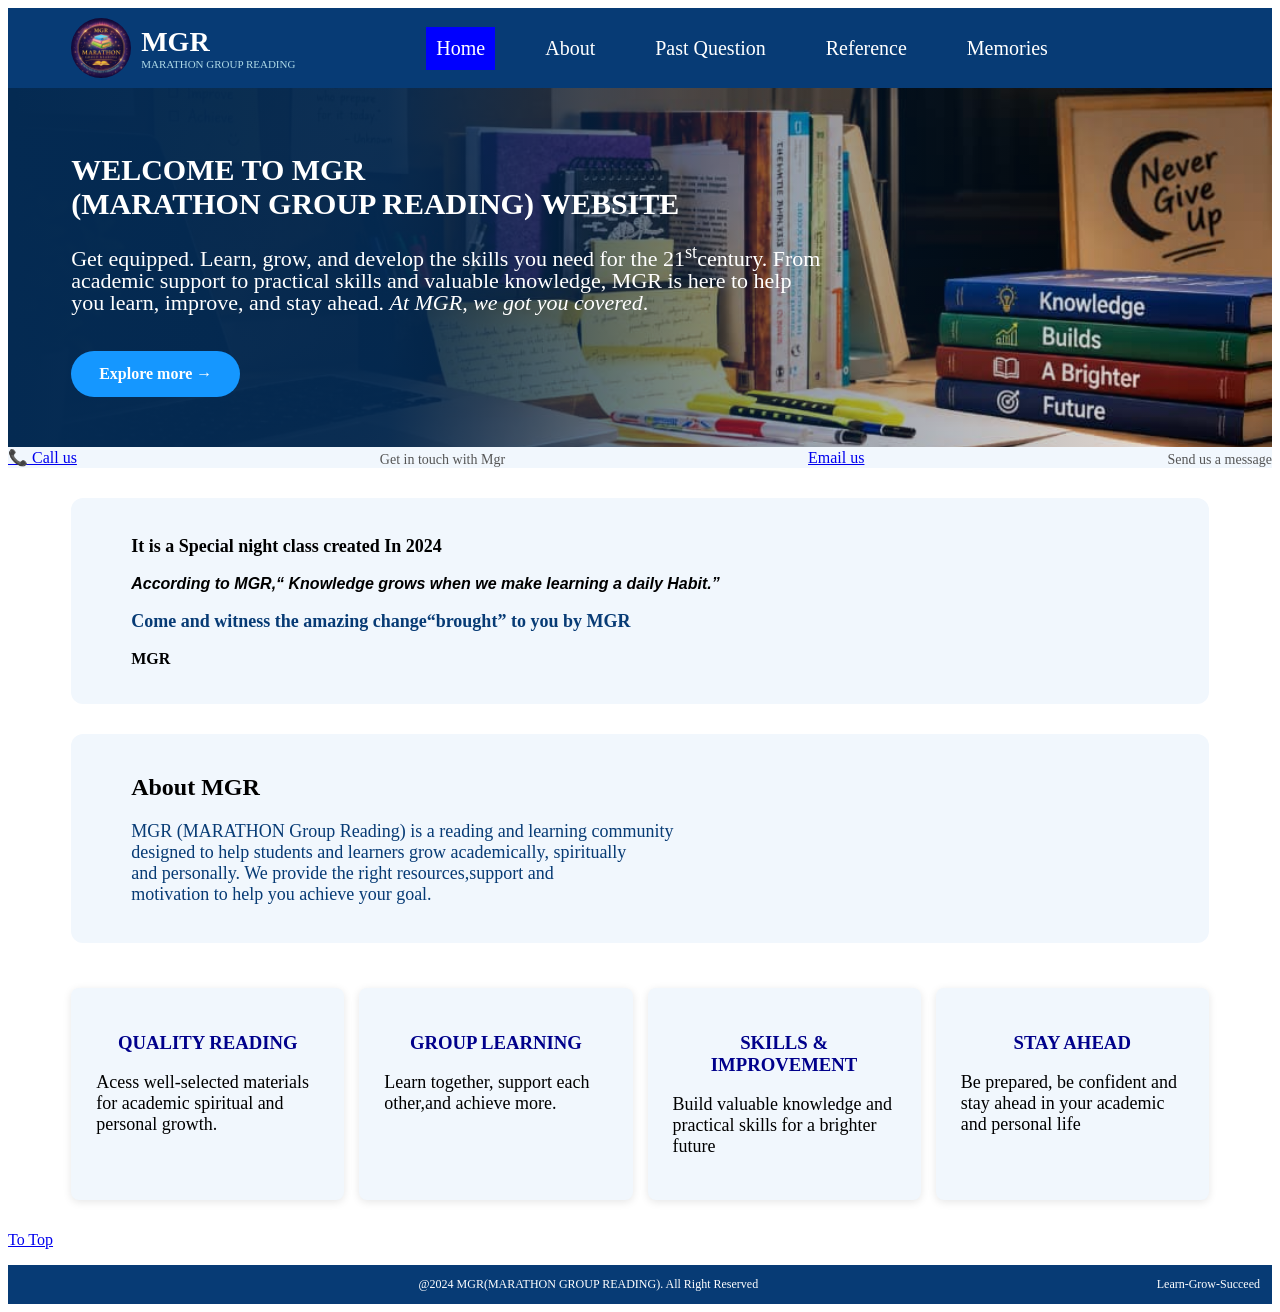
<file: index.html>
<!DOCTYPE html>
<html>
<head>
    <meta charset="UTF-8">
    <meta name="viewport" content="width=device-width,initial-scale=1.0">
    <title>Welcome To MGR Website</title>
    <link rel="icon" href="Images/WhatsApp Image 2026-09-18 at 1.18.31 PM.jpeg" type="">
    <link rel="stylesheet" href="style.css">  
</head>
<body>
    <nav>
    <div class="logo">
        <img src="Images/Image 2.jpeg" alt="MGR LOGO">
        <div class="logo-text">
            <strong>MGR</strong>
            <span>MARATHON GROUP READING</span>
        </div>
        </div>
        
        <div class="nav-links">
        <a href="index.html" style="background-color: blue;">Home</a>
        <a href="about.html">About</a>
         <a href="Past-question.html">Past Question</a>
         <a href="Reference.html">Reference</a>
          <a href="memories.html">Memories</a>
      </div>
      
      
    </div>
    <details class="mobile-menu">
        <summary>☰</summary>
         <div class="mobile-links">
        <a href="index.html" style="background-color: blue;">Home</a>
        <a href="about.html">About</a>
         <a href="Past-question.html">Past Question</a>
         <a href="Reference.html">Reference</a>
          <a href="memories.html">Memories</a>
      </div>
</details>
    </nav>
    
    <section class="hero">
        <div class="hero-content">
        <h1>WELCOME TO MGR <br> (MARATHON GROUP READING) WEBSITE</h1>
    <p> Get equipped. Learn, grow, and develop the skills you need for the 21<sup>st</sup>century. From academic support to practical skills and valuable knowledge, MGR is here to help you learn, improve, and stay ahead. <em>At MGR, we got you covered</em>.</p>
    <a href="#" class="hero-button">Explore more →</a>
    </div>
    </section>
   <div class="contact-bar">
   <a href="tel:+2349114232068" title="To reach MGR Executives"> 📞 Call us</a>
    <p>Get in touch with Mgr</p>
    <a href="mailto:ngeleemma188@gmail.com" title="To reach MGR Executives">Email us</a>
    <p>Send us a message</p>
    </div>
    <section class="about-mgr">
        <blockquote>
        <p style="font-size: 18px; font-weight: bold;">It is a Special night class created In 2024</p>
        </blockquote>
    <blockquote style="font-weight: bold;">
    <p style="font-style: oblique; font-family: Arial;">According to MGR,<q cite=""> Knowledge grows when we make learning a daily Habit.</q></p>
    <p>Come and witness the amazing change<q>brought</q>  to you by MGR</p>
    <p>MGR</p>
    </blockquote>
   </section>
   <section>
    <div class="about-mgr">
    <blockquote>
    <h1>About MGR</h1>
    <p>
        MGR (MARATHON Group Reading) is a reading and learning community <br>designed to help students and learners grow academically, spiritually <br>and personally. We provide the right resources,support and <br> motivation to help you achieve your goal.

    </p>
    </blockquote>
    </div>
   </section>

   <section>
    <div class="cards">
    <div>
        <h3> QUALITY READING</h3>
        <p>Acess well-selected materials for academic spiritual and personal growth.</p>

    </div>
    <div>
        <h3>GROUP LEARNING</h3>
        <p>Learn together, support each other,and achieve more.</p>
    </div>
    <div>
        <h3>SKILLS & IMPROVEMENT</h3>
        <p>Build valuable knowledge and practical skills for a brighter future</p>
    </div>
    <div>
        <h3>STAY AHEAD</h3>
        <P>Be prepared, be confident and stay ahead in your academic and personal life</P>
    </div>
    </div>
   </section>
  
<p id="#top">
    <a href="index.html">To Top</a>
</p>
<footer style="text-align: center;"> @2024 MGR(MARATHON GROUP READING). All Right Reserved <Section style="float: right;">Learn-Grow-Succeed</Section>
</footer>
</body>
</html>
</file>
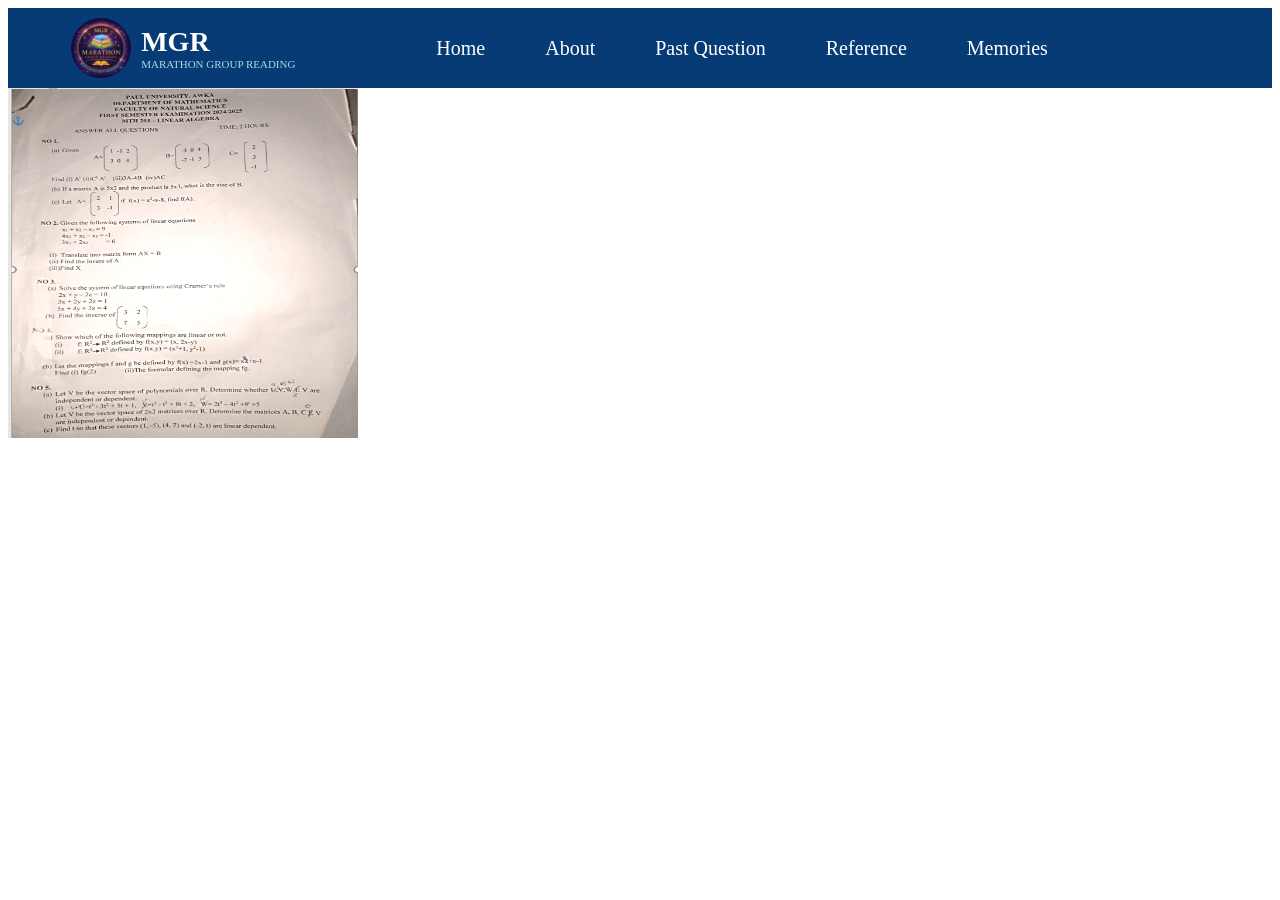
<file: 200-LEVEL.html>
<!DOCTYPE html>
<html lang="en">
<head>
    <meta charset="UTF-8">
    <meta name="viewport" content="width=device-width, initial-scale=1.0">
    <link rel="stylesheet" href="style.css">
    <link rel="stylesheet" href="Past-question.css">
    <title>200 Level </title>
</head>
<body>
     <nav>
    <div class="logo">
        <img src="Images/Image 2.jpeg" alt="MGR LOGO">
        <div class="logo-text">
            <strong>MGR</strong>
            <span>MARATHON GROUP READING</span>
        </div>
        </div>
        
        <div class="nav-links">
        <a href="index.html">Home</a>
        <a href="about.html">About</a>
         <a href="Past-question.html">Past Question</a>
         <a href="Reference.html">Reference</a>
          <a href="memories.html">Memories</a>
      </div>
      
      
    </div>
    <details class="mobile-menu">
        <summary>☰</summary>
         <div class="mobile-links">
        <a href="index.html">Home</a>
        <a href="about.html">About</a>
         <a href="Past-question.html">Past Question</a>
         <a href="Reference.html">Reference</a>
          <a href="memories.html">Memories</a>
      </div>
</details>
    </nav>
    <section>
   <div class="mth-202">
    <img src="Images/Math 202.png" alt="Math 202" >
    </div>

</section>
</body>
</html>
</file>
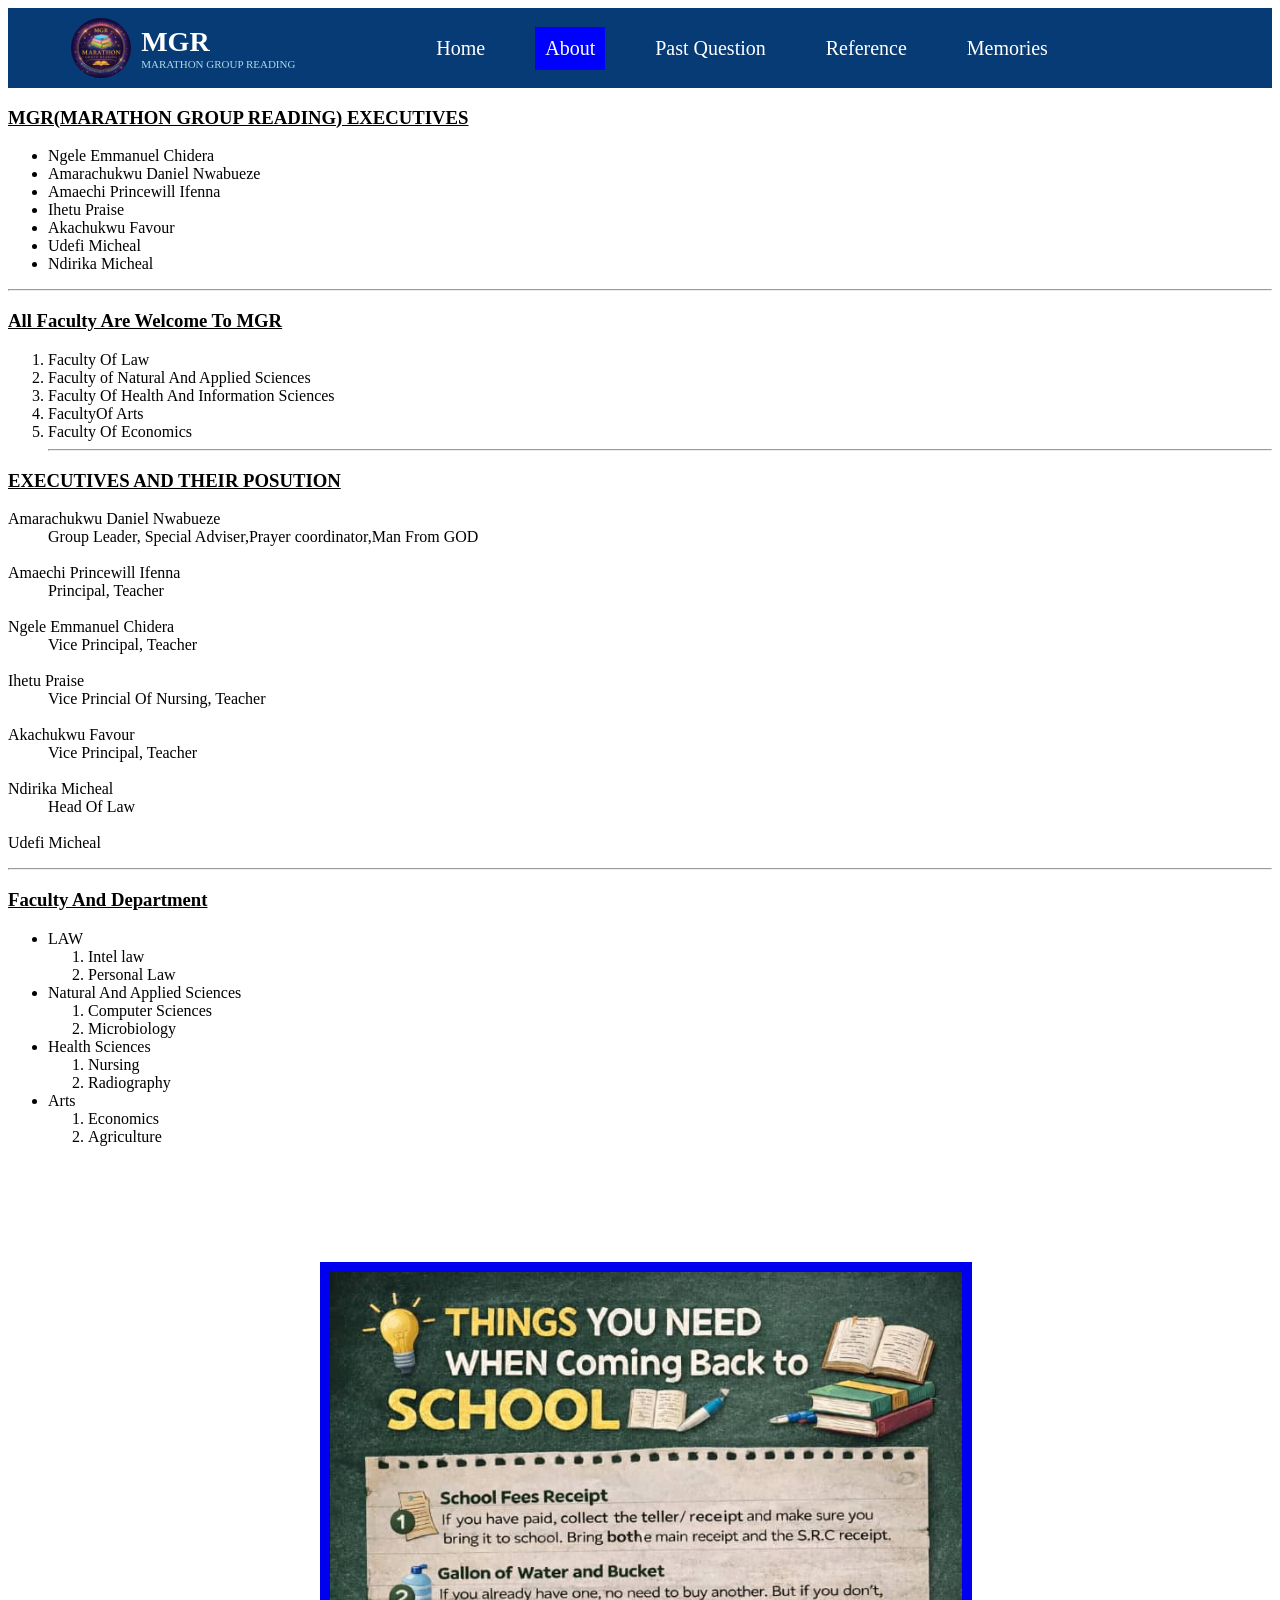
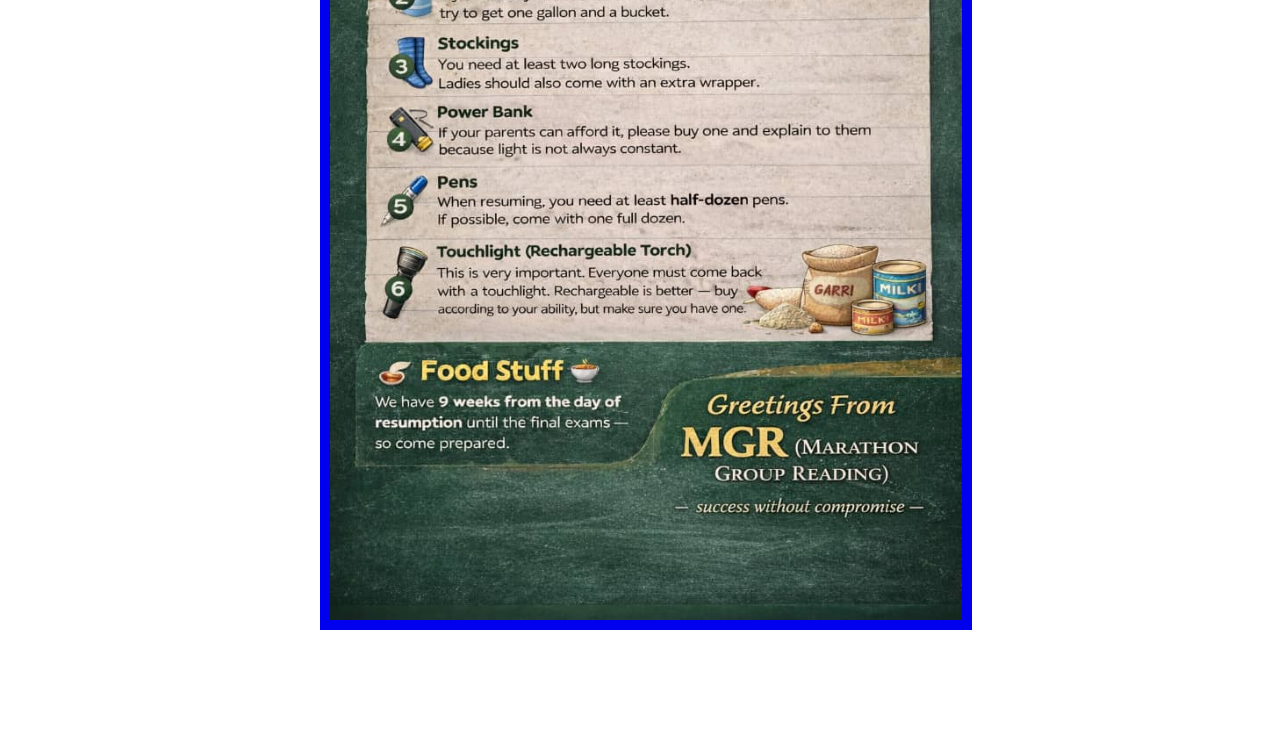
<file: about.html>
<!DOCTYPE html>
<html>
<head>
    <meta charset="UTF-8">
    <meta name="viewport" content="width=device-width, initial-scale=1.0">
    <title>ABOUT</title>
    <link rel="stylesheet" href="./style.css">
    
</head>
<body>
   <nav>
    <div class="logo">
        <img src="Images/Image 2.jpeg" alt="MGR LOGO">

        <div class="logo-text">
            <strong>MGR</strong>
            <span>MARATHON GROUP READING</span>
        </div>
    </div>

    <div class="nav-links">
        <a href="index.html">Home</a>
        <a href="about.html" style="background-color: blue;">About</a>
        <a href="Past-question.html">Past Question</a>
        <a href="Reference.html">Reference</a>
         <a href="memories.html">Memories</a>
    </div>

    <details class="mobile-menu">
        <summary>☰</summary>

        <div class="mobile-links">
            <a href="index.html">Home</a>
            <a href="about.html" style="background-color: blue;">About</a>
            <a href="Past-question.html">Past Question</a>
            <a href="Reference.html">Reference</a>
             <a href="memories.html">Memories</a>
        </div>
    </details>
</nav>
     <h3> <p><u>MGR(MARATHON GROUP READING) EXECUTIVES</u></p></h3>
    <ul>
    <li>Ngele Emmanuel Chidera</li>
    <li>Amarachukwu Daniel Nwabueze</li>
    <li>Amaechi Princewill Ifenna</li>
    <li>Ihetu Praise</li>
    <li>Akachukwu Favour</li>
    <li>Udefi Micheal</li>
    <li>Ndirika Micheal</li>
    </ul>
    <hr>
   <h3> <p><u>All Faculty Are Welcome To MGR</u></p></h3>
    <ol>
        <li>Faculty Of Law</li>
        <li>Faculty of Natural And Applied Sciences</li>
        <li>Faculty Of Health And Information Sciences</li>
        <li>FacultyOf Arts</li>
        <li>Faculty Of Economics</li>
        <hr>
    </ol>
    <h3><u>EXECUTIVES AND THEIR POSUTION</u></h3>
    <dl>
    <dt>Amarachukwu Daniel Nwabueze</dt>
    <dd>Group Leader, Special Adviser,Prayer coordinator,Man From GOD</dd><br>
    <dt>Amaechi Princewill Ifenna</dt>
    <dd>Principal, Teacher</dd><br>
    <dt>Ngele Emmanuel Chidera</dt>
    <dd>Vice Principal, Teacher</dd><br>
    <dt>Ihetu Praise</dt>
    <dd>Vice Princial Of Nursing, Teacher</dd><br>
    <dt>Akachukwu Favour</dt>
    <dd>Vice Principal, Teacher</dd><br>
    <dt>Ndirika Micheal</dt>
    <dd>Head Of Law</dd><br>
    <dt>Udefi Micheal</dt>
    <dd></dd>
</dl>
<hr>
<h3><u>Faculty And Department</u></h3>
<ul>
<li>LAW</li>
<ol>
<li>Intel law</li>
<li>Personal Law</li>
</ol>
<li>Natural And Applied Sciences</li>
<ol>
<li>Computer Sciences</li>
    <li>Microbiology</li>
</ol>
<li>Health Sciences</li>
<ol>
<li>Nursing</li>
<li>Radiography</li>
</ol>
<li>Arts</li>
<ol>
<li>Economics</li>
<li>Agriculture</li>
</ol>
</ul>
   
   
    <!--
   <table border="1" width="80%" height="200px" cellspacing="0" cellpadding="5" align="center" bgcolor="gold">
    <caption>Our 2025 Prices For Mgr Class</caption>
<tr>
    <th  rowspan="2">ICT COURSE</th>
    <th colspan="2">PRICE (naira)</th>
</tr>
<tr>
   <th>OLD PRICE</th>
   <th>NEW PRICE</th>
</tr>
<tr>
</tr>
<tr>
    <td align="center">MGR CLASS</td>
    <td align="center">100,000</td>
    <td align="center">200,000</td>
</tr>
<tr>
    <td align="center">LAW</td>
    <td align="center">750,000</td>
    <td align="center">820,000</td>
</tr>
<tr>
    <td align="center">COMPUTER SCIENCE</td>
    <td align="center">280,000</td>
    <td align="center">320,000</td>
</tr>

</table>
-->
   <a href="https://forms.gle/G8Rzz2cKat6BGgTr9" target="_blank"> <img src="Images/Image 1.jpeg" alt="Images_link" width="50%" height="" border="10" align="right" hspace="300" vspace="100"></a>
   <!-- 
   <video controls autoplay muted poster="Images/images.jfif">
    <source src="Video/Dance 2.mp4" type="video/mp4" >
     <source src="Video/Dance 2.webm" type="video/webm">
</video>
<audio src="Sounds/Chinedum.mp3" controls></audio>
  -->

</body>
</html>
</file>
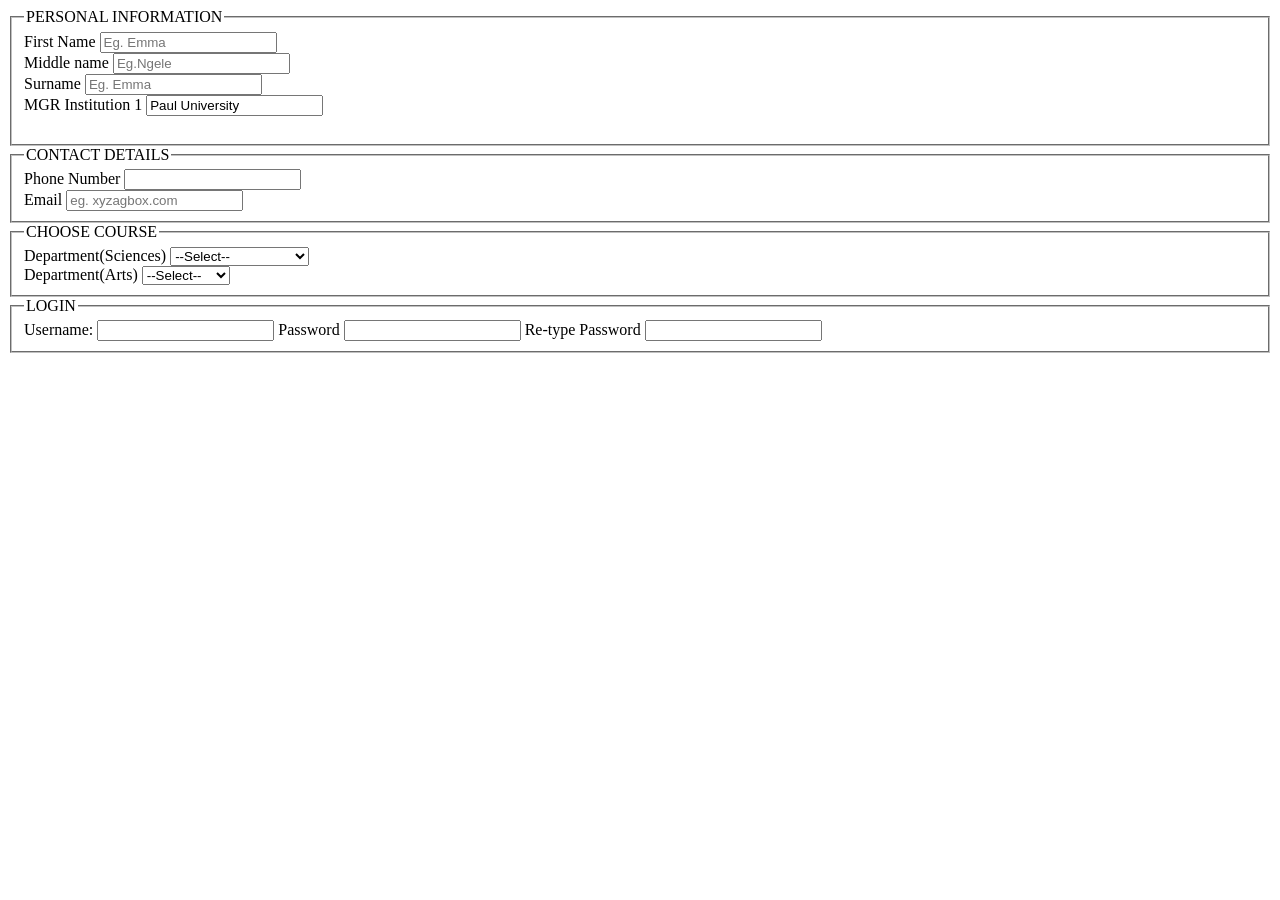
<file: Logins.html>
<!DOCTYPE html>
<html lang="en">
<head>
    <meta charset="UTF-8">
    <meta name="viewport" content="width=device-width, initial-scale=1.0">
    <title>Document</title>
</head>
<body>
    <form>
<fieldset>
<legend>PERSONAL INFORMATION</legend>
<div class="personal-fields">
<div  class="form-group">
<label for="First Name">First Name</label>
<input type="text" id="First Name" name="First Name" placeholder="Eg. Emma" required> 
</div>
<div class="form-group">
<label for="Middle Name">Middle name</label>
<input type="text" id="Middle Name" name="Middle Name" placeholder="Eg.Ngele" required>
</div>
<div>
<label for="Surname">Surname</label>
<input type="text" id="Surname" name="Surname" placeholder="Eg. Emma" required>
</div>
<div>
<label for="inst">MGR Institution 1</label>
<input type="text" id="inst" name="inst" value="Paul University">
 </div>
</div>
 <br>

</fieldset>

<fieldset>
<legend>CONTACT DETAILS</legend>
<div class="contact-fields">
<div class="form-group">
    <label for="phone">  Phone Number </label>
<input type="text" id="Phone" name="Phone" pattern="[0-9]{3}-[0-9]{3}-[0-9]{4}" required> <br>
</div>
<div class="form-group">
<label for="Email">  Email   </label>
<input type="email" id="email" name="email" placeholder="eg. xyzagbox.com"> <br>
</div>
</div>
</fieldset>

<fieldset>
<legend> CHOOSE COURSE </legend>
<div class="course-fields">
<div class="course-group">
<label for="Department-Sciences">  Department(Sciences)   </label>
<select id="Department-Sciences" name="Department" required>
        <option>--Select--</option>
        <option>Computer Sciences</option>
        <option>Nursing</option>
        <option>Law</option>
        <option>Microbiology</option>
        <option>biochemistry</option>
        <option>Med lab</option>
         <option>Radiography</option>
          <option>Physiotherapy</option>
</select>
</div>
<div class="course-group">
<label for="Department-Arts">Department(Arts)</label>
<select name="Department" id="Department" required>
    <option>--Select--</option>
    <option>Economics</option>
     <option>Accounting</option>
      <option>Mass com</option>
</select>
</div>
</div>
</fieldset>

<fieldset>
<legend>LOGIN</legend>
<label> Username:          </label>
<input>

<label>   Password        </label>
<input>

<label>    Re-type Password       </label>
<input>



</fieldset>
</form>
</body>
</html>
</file>
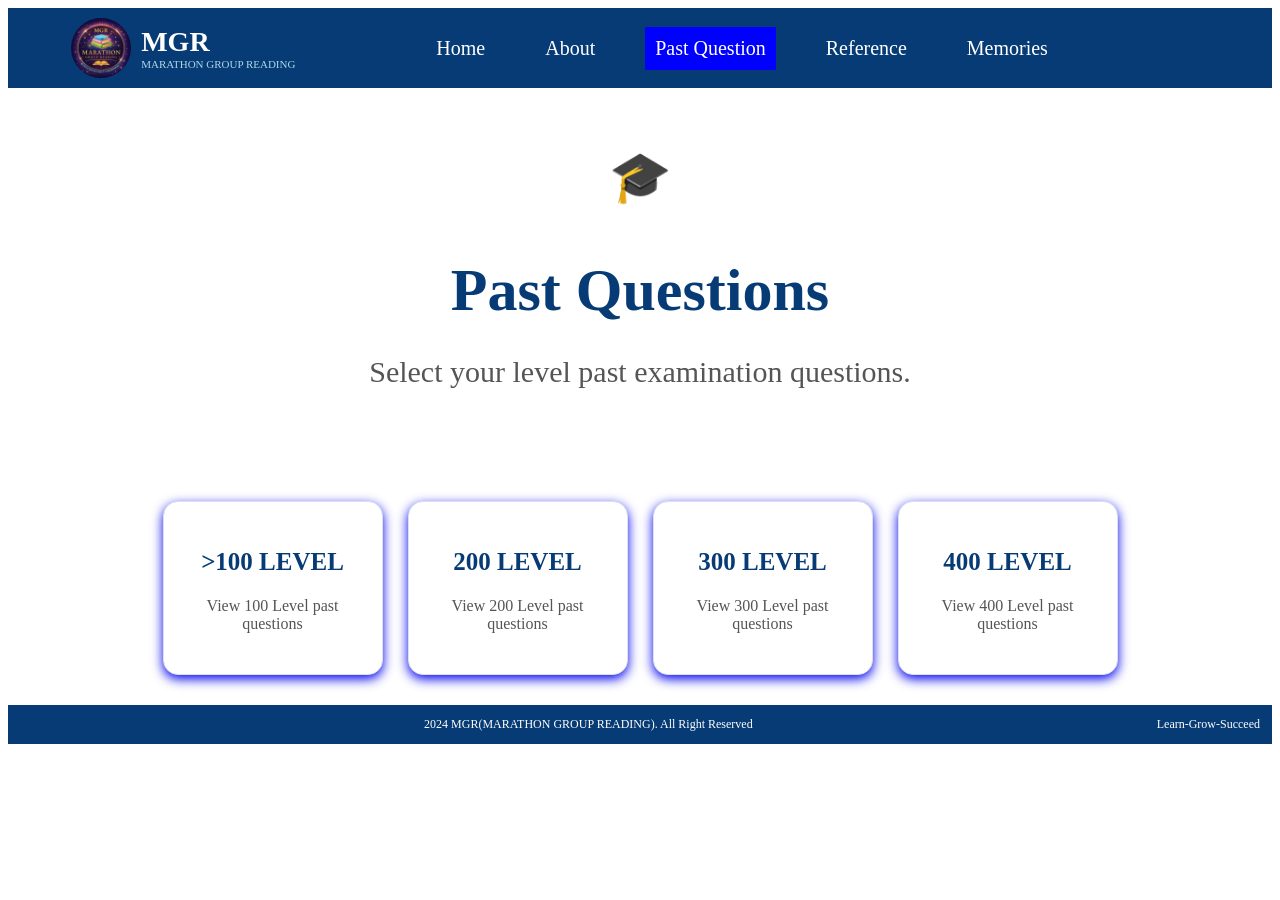
<file: Past-question.html>
<!DOCTYPE html>
<html>
<head>
    <meta charset="UTF-8">
    <meta name="viewport" content="width=device-width,initial-scale=1.0">
    <title>Past Question</title>
    <link rel="stylesheet" href="style.css">
    <link rel="stylesheet" href="Past-question.css">
</head>
<body>
   <nav>
    <div class="logo">
        <img src="Images/Image 2.jpeg" alt="MGR LOGO">

        <div class="logo-text">
            <strong>MGR</strong>
            <span>MARATHON GROUP READING</span>
        </div>
    </div>

    <div class="nav-links">
        <a href="index.html">Home</a>
        <a href="about.html">About</a>
        <a href="Past-question.html" style="background-color: blue;">Past Question</a>
        <a href="Reference.html">Reference</a>
         <a href="memories.html">Memories</a>
    </div>

    <details class="mobile-menu">
        <summary>☰</summary>

        <div class="mobile-links">
            <a href="index.html">Home</a>
            <a href="about.html">About</a>
            <a href="Past-question.html" style="background-color: blue;">Past Question</a>
            <a href="Reference.html">Reference</a>
             <a href="memories.html" >Memories</a>
        </div>
    </details>
</nav>
<section>
<div class="past">
    <div class="hat">🎓</div>
    <h1> Past Questions</h1>
<p class="past-intro">Select your level past examination questions.</p>
</div>
</section>
<div class="Level">
<a href="100-LEVEL.html" class="level-card">
    <h2>>100 LEVEL</h2>
    <p>View 100 Level past questions</p> 
</a>
<a href="200-LEVEL.html" class="level-card">
    <h2>200 LEVEL</h2>
    <p>View 200 Level past questions</p>

    </a>
<a href="300-LEVEL.html" class="level-card">
    <h2>300 LEVEL </h2>
    <p>View 300 Level past questions</p>

</a>
<a href="400-LEVEL.html" class="level-card">
    <h2>400 LEVEL </h2>
<p>View 400 Level past questions</p>
</a>
</div>
<footer style="text-align: center;"> 2024 MGR(MARATHON GROUP READING). All Right Reserved <Section style="float: right;">Learn-Grow-Succeed</Section>
</footer>
</body>
</html>
</file>
<file: style.css>
body {
background-color: white;
}
nav {
    background-color: #073b75;
    padding: 10px 5%;
    display: flex;
    align-items: center;
}
nav a {
    color: white;
    text-decoration: none;
    font-size: 20px;
    margin-right: 20px;
    padding: 10px;
}
/* This enable it to shrink when you press it */
nav a:active {
    opacity: 0.5;
}

nav a:hover {
    background-color: #082f5c;
    padding: 5px;
}
.nav-links {
   display: flex;
   flex-wrap: wrap;
    gap: 20px;
    margin-left: auto;
   margin-right: auto;
   


}
.logo {
    display: flex;
    align-items: center;
}
.logo img {
    width: 60px;
    height: 60px;
    border-radius: 50%;
}
.logo-text {
  display: flex;
  flex-direction: column;  
  margin-left: 10px;
}


.logo-text strong{
    color: white;
    font-size: 28px;
}
.logo-text span{
    color: lightblue;
    font-size: 11px;
}


.hero {
    background-color: #082f5c;
    color: white;
    padding: 40px 5%;

background-image:
        linear-gradient(
            to right,
            rgba(4, 42, 82, 1) 0%,
            rgba(4, 42, 82, 0.95) 30%,
            rgba(4, 42, 82, 0.5) 55%,
            rgba(4, 42, 82, 0) 100%
        ),
        url(Images/WhatsApp\ Image\ 2026-09-18\ at\ 1.18.31\ PM.jpeg);
       background-size: 100% auto;
       background-position: center;
       background-repeat: no-repeat;
       
}
.hero h1 {
    font-size: 30px;
    margin-bottom: 5px;
}
.hero h1,
.hero p {
    max-width: 700px;
}

.hero p {
    font-size: 22px;
    line-height: 1.0;
    max-width: 750px;
}
.hero {

}
.hero-button {
    display: inline-block;
    background-color: #1597FF;
    color: white;
    padding: 14px 28px;
    margin-top: 15px;
    margin-bottom: 10px;
    border-radius: 30px;
    text-decoration: none;
    font-weight: bold;
}
.hero-button:hover {
    background-color: #1597FF;
    opacity: 0.8;
}
.hero-button:active {
    opacity: 0.5;
}
.contact-bar {
    display: flex;
    justify-content: space-between;
    align-items: center;
    background-color: #f1f7fd;
    text-decoration: none;
}
.contact-bar p {
    margin: 5px 0 0;
    color: #555;
    font-size: 14px;
}
.about-mgr {
    background-color: #f1f7fd;
    margin: 30px 5%;
    padding: 20px;
    border-radius: 12px;
}
.about-mgr p:nth-child(2) {
    color: #073b75;
    font-size: 18px;
}
.personal-fields {
    display: grid;
    grid-template-columns: 1fr  1fr;
    gap: 10px;
}
footer {
    background-color: #073b75;
    color: white;
    padding: 12px;
    font-size: 12px;
}
.personal-fields {
    display: grid;
    grid-template-columns: 1fr 1fr;
    gap: 20px;
}
.form-group {
    display: flex;
    flex-direction: column;
}
.form-group {
    width: 200px;
    padding: 2px;
    border: 1px solid #ccc;
    border-radius: 6px;
    box-sizing: border-box;
}
.form-group label {
    margin-bottom: 7px;
    font-weight: bold;
}
fieldset {
    margin: 20px 5%;
    padding: 10px;
    border: 1px solid #ddd;
    border-radius: 10px;
}
.contact-fields {
    display: grid;
    grid-template-columns: 1fr 1fr;
    gap: 20px;
  
}

.form-group input {
    width: 100%;
    padding: 12px;
    border-radius: 6px;
    border: 1px solid #ccc;
    box-sizing: border-box;
}
.course-fields {
    display: grid;
    grid-template-columns: 1fr 1fr;
    gap: 20px;
}
.course-group {
    display: flex;
    flex-direction: column;
}
.course-group label {
    margin-bottom: 7px;
    font-weight: bold;
}

.course-group select {
    width: 50%;
    padding: 12px;
    border: 1px solid #ccc;
    border-radius: 6px;
    background-color: white;
}
.cards div {
    flex: 1;
    background-color:  #f1f7fd;
    padding: 25px;
    margin: 15px 0;
    border-radius: 8px;
    box-shadow: 0 2px 8px rgba(0, 0, 0, 0.1);  

    
}
.cards {
    display: flex;
    flex-wrap: wrap;
    gap: 15px;
    width: 90%;
    height: auto;
    margin: 0 auto;
}
.cards h3 {
    color: darkblue;
    text-align: center;
    font-weight: bold;
}
.cards p {
    font-size: large;
    align-items: center;
}
.mobile-menu {
    display: none;
}


@media (max-width: 650px) {

    
    nav {
        padding: 8px 3%;
    }

    .logo img {
        width: 45px;
        height: 45px;
    }

    .logo-text strong {
        font-size: 20px;
    }

    .logo-text span {
        font-size: 9px;
    }

   nav a {
    font-size: 15px;
    margin-right: 0;
    padding: 0%;
}

.nav-links {
    width: 100%;
    justify-content: center;
    flex-wrap: wrap;
    gap: 10px 20px;
    margin: 8px 0 0;
}

    
    .hero {
        padding: 30px 5%;
    }
    .cards {
    flex-direction: column;
    width: 90%;
    height: auto;
}

.cards div {
    width: 100%;
    box-sizing: border-box;
}

    .hero h1 {
        font-size: 25px;
    }

    .hero p {
        font-size: 18px;
    }

    
    .personal-fields,
    .contact-fields,
    .course-fields {
        grid-template-columns: 1fr;
    }

    .form-group {
        width: 100%;
    }

    .course-group select {
        width: 100%;
    }
    .mobile-menu {
        display: block;
        margin-left: auto;
        }

        .mobile-menu summary {
            color: white;
            font-size: 35px;
            cursor: pointer;
            text-align: right;
            list-style: none;
        }
    .mobile-menu[open] .mobile-links {
    position: fixed;
    top: 0;
    right: 0;
    left: auto;
    width: 50%;
    height: 50vh;
    background-color: #1d1745;
    z-index: 1000;

    display: flex;
    flex-direction: column;
    justify-content: center;
    align-items: center;
    gap: 30px;
}

.mobile-menu[open] .mobile-links a {
    color: white;
    text-decoration: none;
    font-size: 28px;
}
    .nav-links {
        display: none;
    }
}
@media (max-width: 600px) {
    .mobile-menu {
        display: block !important;
    }

    .nav-links {
        display: none !important;
    }
}
</file>
<file: Past-question.css>
.Level {
    font-size: 50px;
    text-align: center;
    margin-top: 1%;
   
}
.Level a {
    
   
}

.past {
    text-align: center;
    padding: 60px 5%;
}
.hat{
    font-size: 50px;
}
.past h1 {
    font-size: 60px;
    color: #073b75;
    margin-bottom: 5px;
}
.past-intro {
    font-size: 30px;
    color: #555;
    margin-bottom: 40px;
}

.Level {
    display: flex;
    justify-content: center;
   gap: 25px;
   flex-wrap: wrap;
   margin-bottom: 30px;

}
.level-card {
    width: 220px;
    min-height: 160px;
    background-color: white;
    border: 1px solid #d9e2ee;
    border-radius: 15px;
    padding: 25px;
    box-sizing: border-box;
    text-decoration: none;
    box-shadow: 0 4px 12px;
    rgba(0, 0, 0.08);
}
.level-card h2 {
    color: #073b75;
    font-size: 25px;
}
.level-card p {
    color: #555;
    font-size: 16px;
}
.level-card:hover {
    transform: translateY(-5px);
}

.mth-202 img {
    height: 350px;
    width: 350px;
}
</file>
